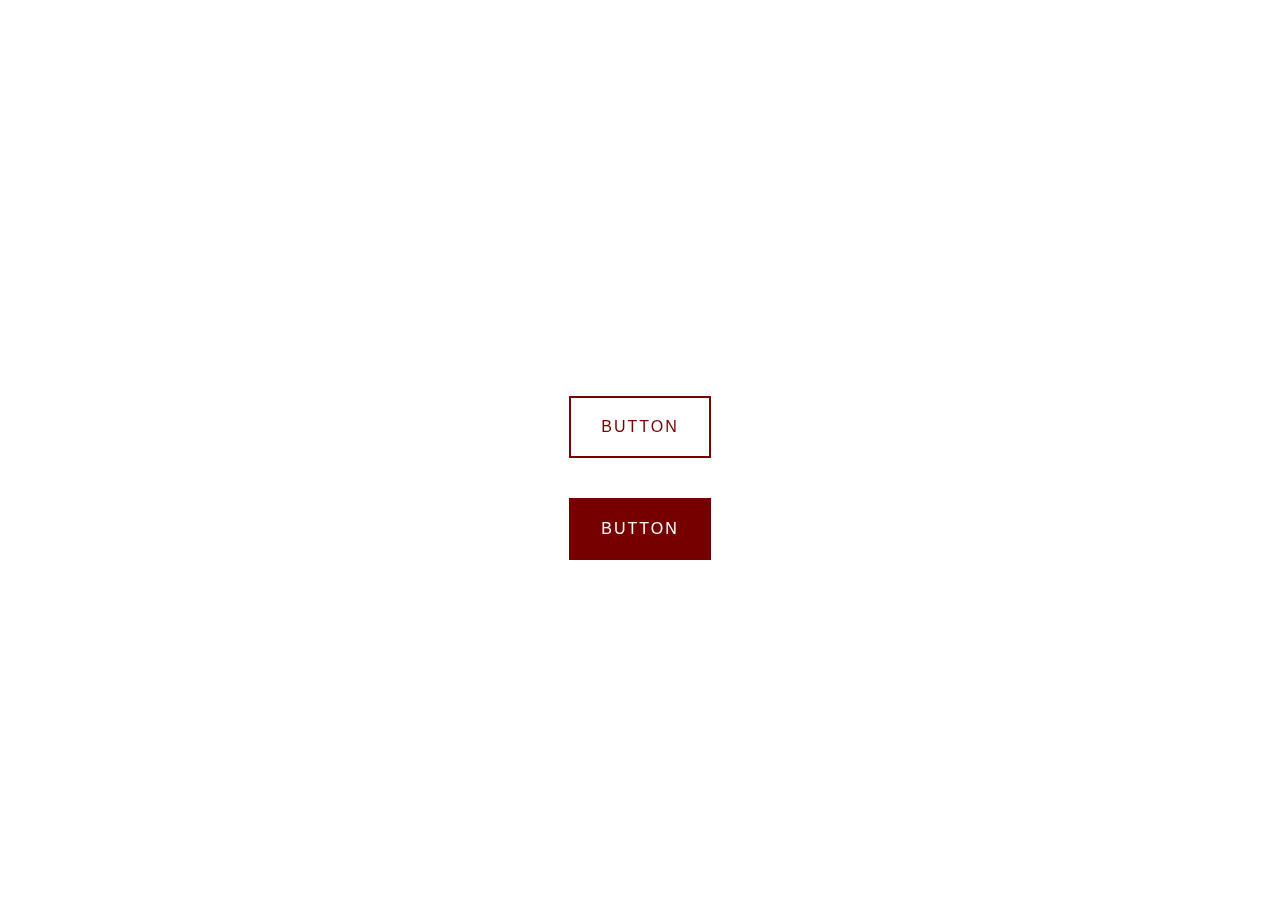
<file: direction-hover-button/index.html>
<!DOCTYPE html>
<html lang="en">
<head>
    <meta charset="UTF-8">
    <meta http-equiv="X-UA-Compatible" content="IE=edge">
    <meta name="viewport" content="width=device-width, initial-scale=1.0">
    <link rel="stylesheet" href="css/style.css">
    <title>Four directions button hover effect</title>
</head>
<body>
    <a class="out" href="#">Button</a>
    <a class="in" href="#">Button</a>
</body>
</html>
</file>
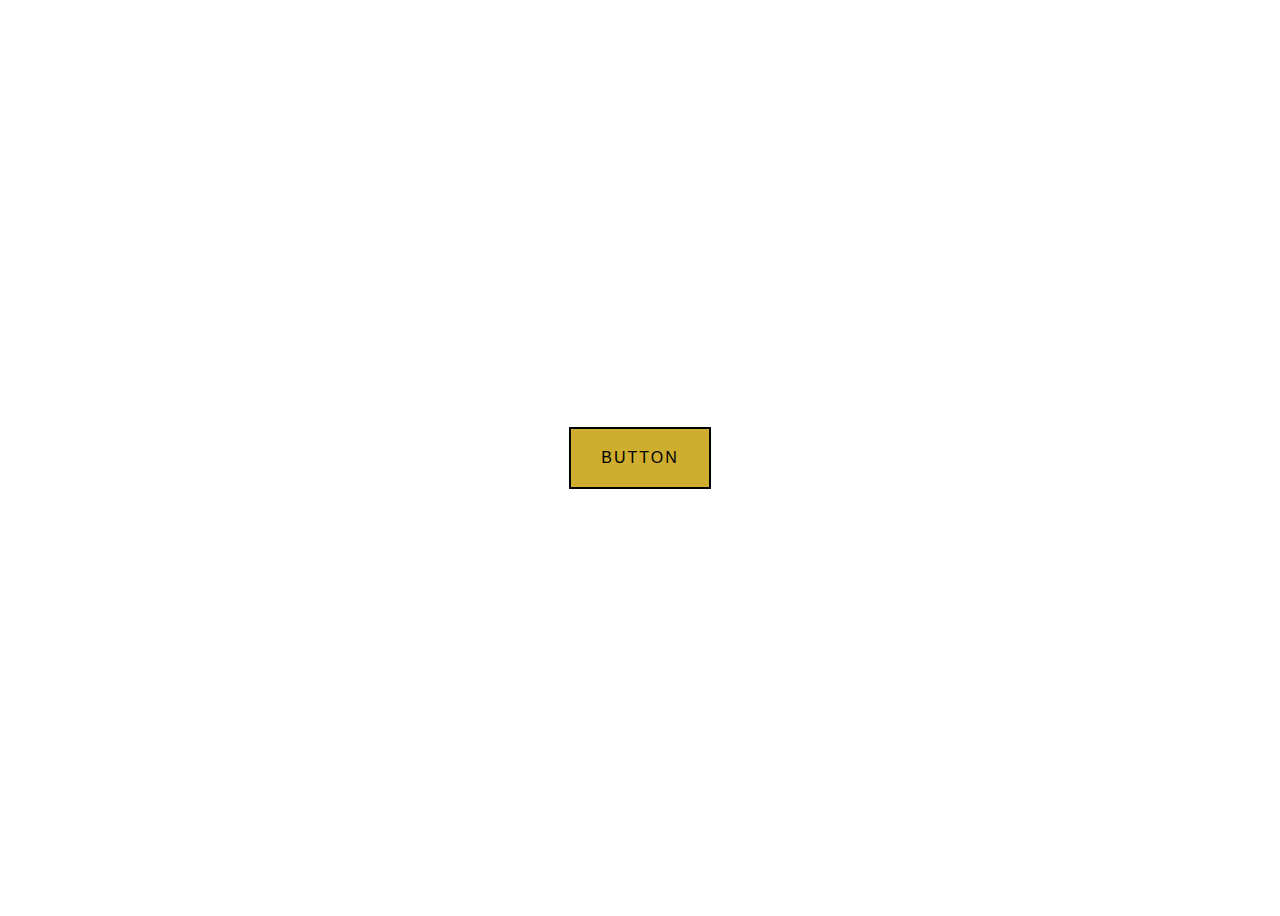
<file: glowing-button/index.html>
<!DOCTYPE html>
<html lang="en">

<head>
    <meta charset="UTF-8">
    <meta http-equiv="X-UA-Compatible" content="IE=edge">
    <meta name="viewport" content="width=device-width, initial-scale=1.0">
    <link rel="stylesheet" href="css/style.css">
    <title>Swipe and content change button</title>
</head>

<body>
    <a href="#">Button</a>
</body>

</html>
</file>
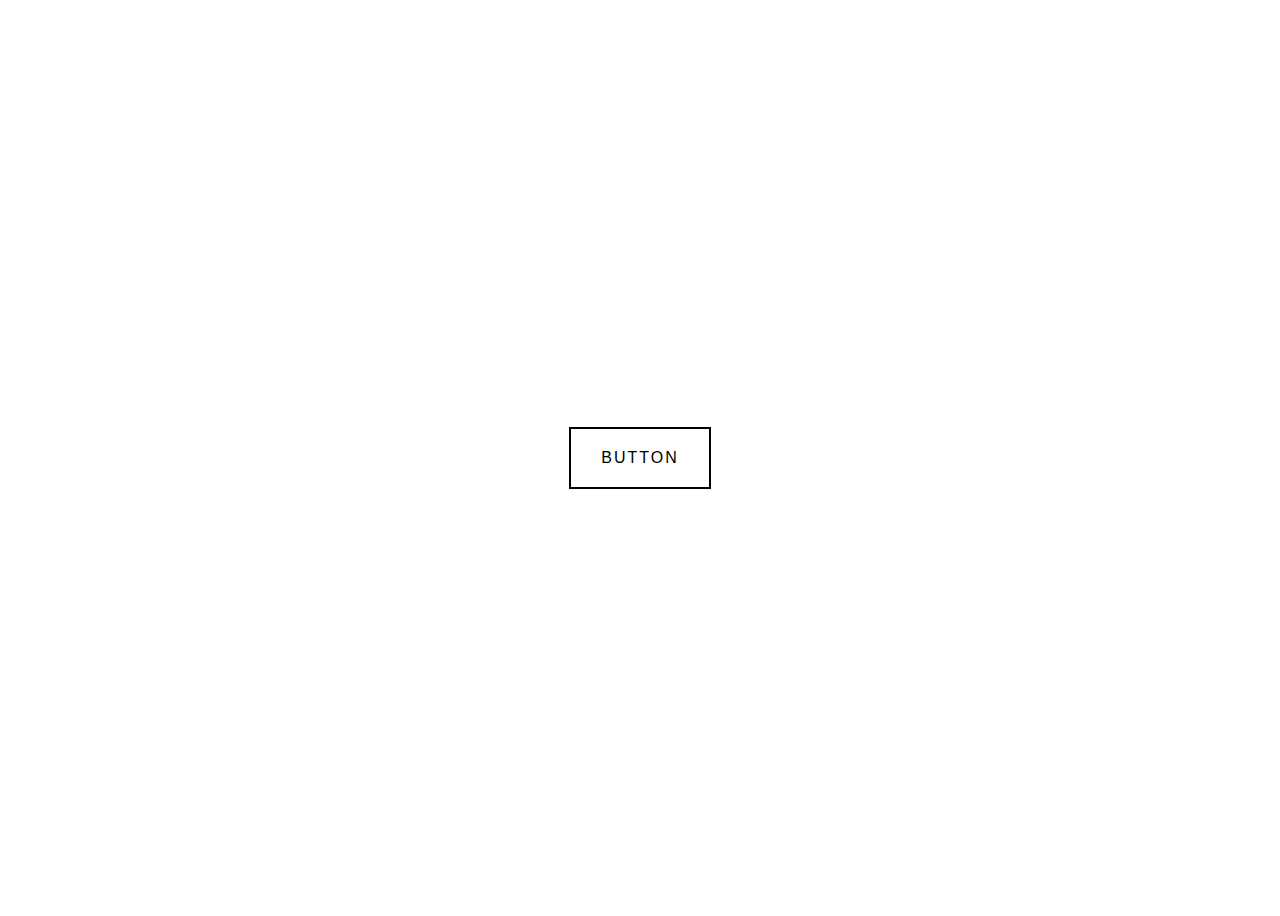
<file: rotating-button/index.html>
<!DOCTYPE html>
<html lang="en">

<head>
    <meta charset="UTF-8">
    <meta http-equiv="X-UA-Compatible" content="IE=edge">
    <meta name="viewport" content="width=device-width, initial-scale=1.0">
    <link rel="stylesheet" href="css/style.css">
    <title>Rotating Button Effect</title>
</head>

<body>

    <a href="#">Button</a>

</body>

</html>
</file>
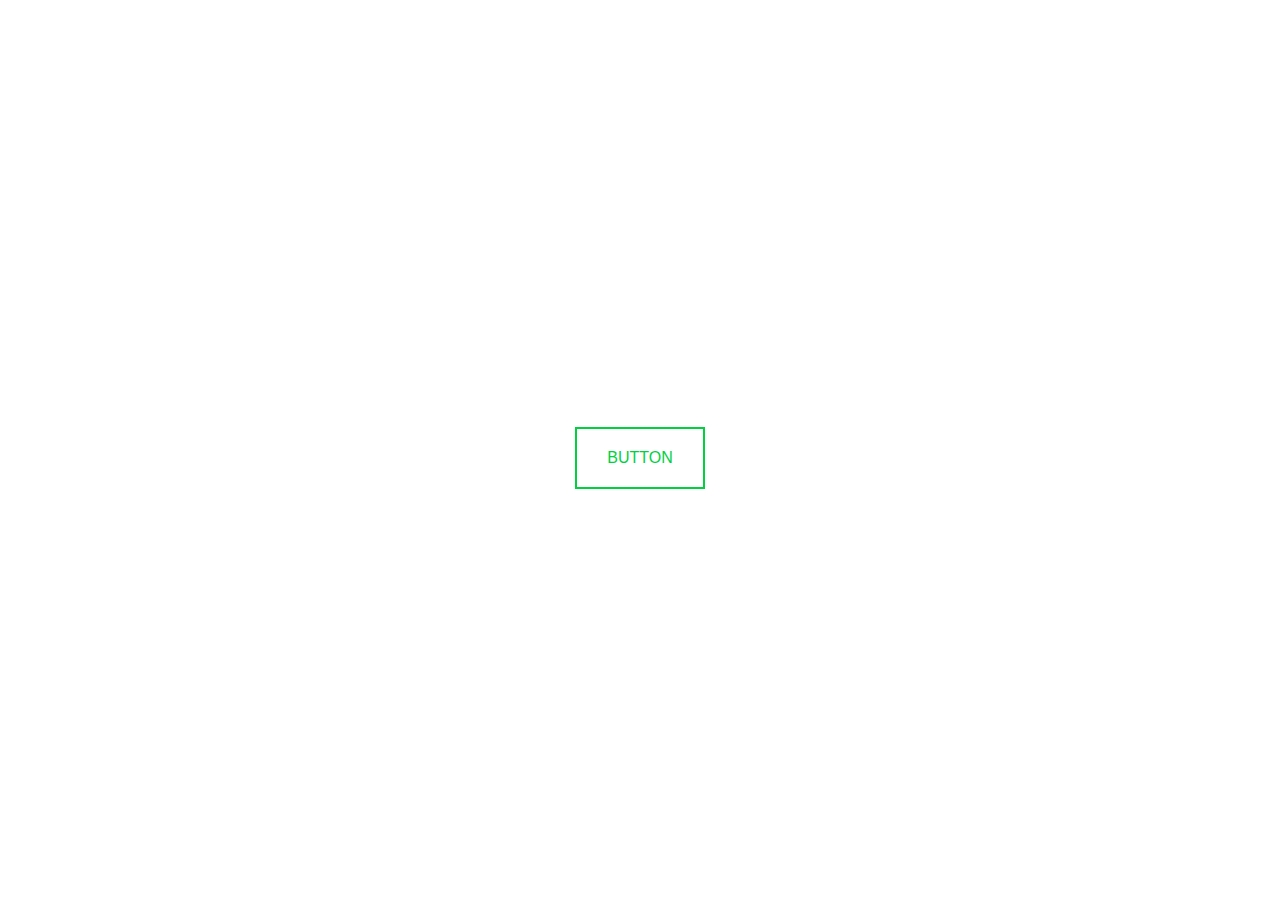
<file: stretching-button/index.html>
<!DOCTYPE html>
<html lang="en">
<head>
    <meta charset="UTF-8">
    <meta http-equiv="X-UA-Compatible" content="IE=edge">
    <meta name="viewport" content="width=device-width, initial-scale=1.0">
    <link rel="stylesheet" href="css/style.css">
    <title>Stretching button effect</title>
</head>
<body>
    <a href="#">Button</a>
</body>
</html>
</file>
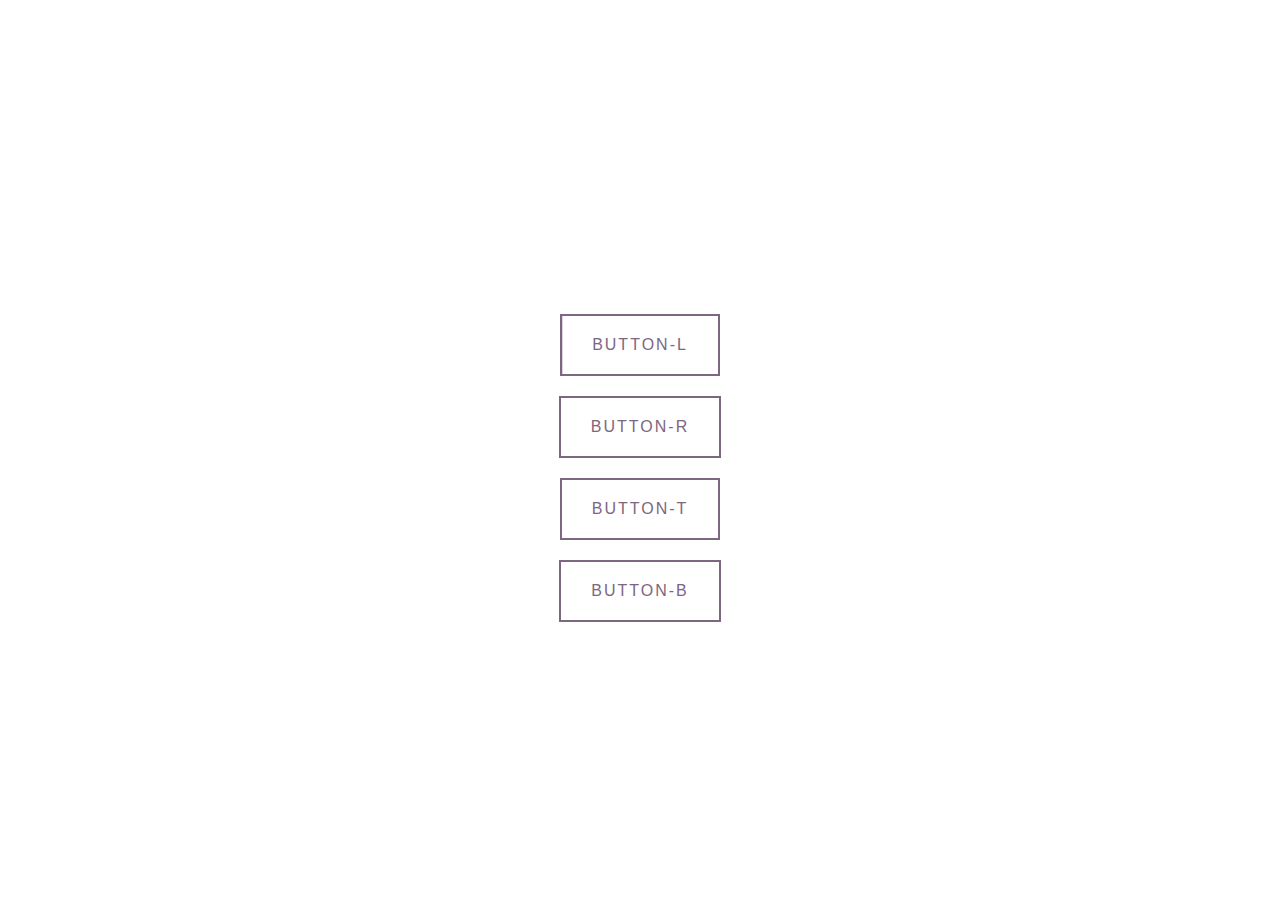
<file: swipe-button/index.html>
<!DOCTYPE html>
<html lang="en">

<head>
    <meta charset="UTF-8">
    <meta http-equiv="X-UA-Compatible" content="IE=edge">
    <meta name="viewport" content="width=device-width, initial-scale=1.0">
    <link rel="stylesheet" href="css/style.css">
    <title>Swipe Button Effect</title>
</head>

<body>

    <a class="left" href="#">Button-L</a>
    <a class="right" href="#">Button-R</a>
    <a class="top" href="#">Button-T</a>
    <a class="bottom" href="#">Button-B</a>

</body>

</html>
</file>
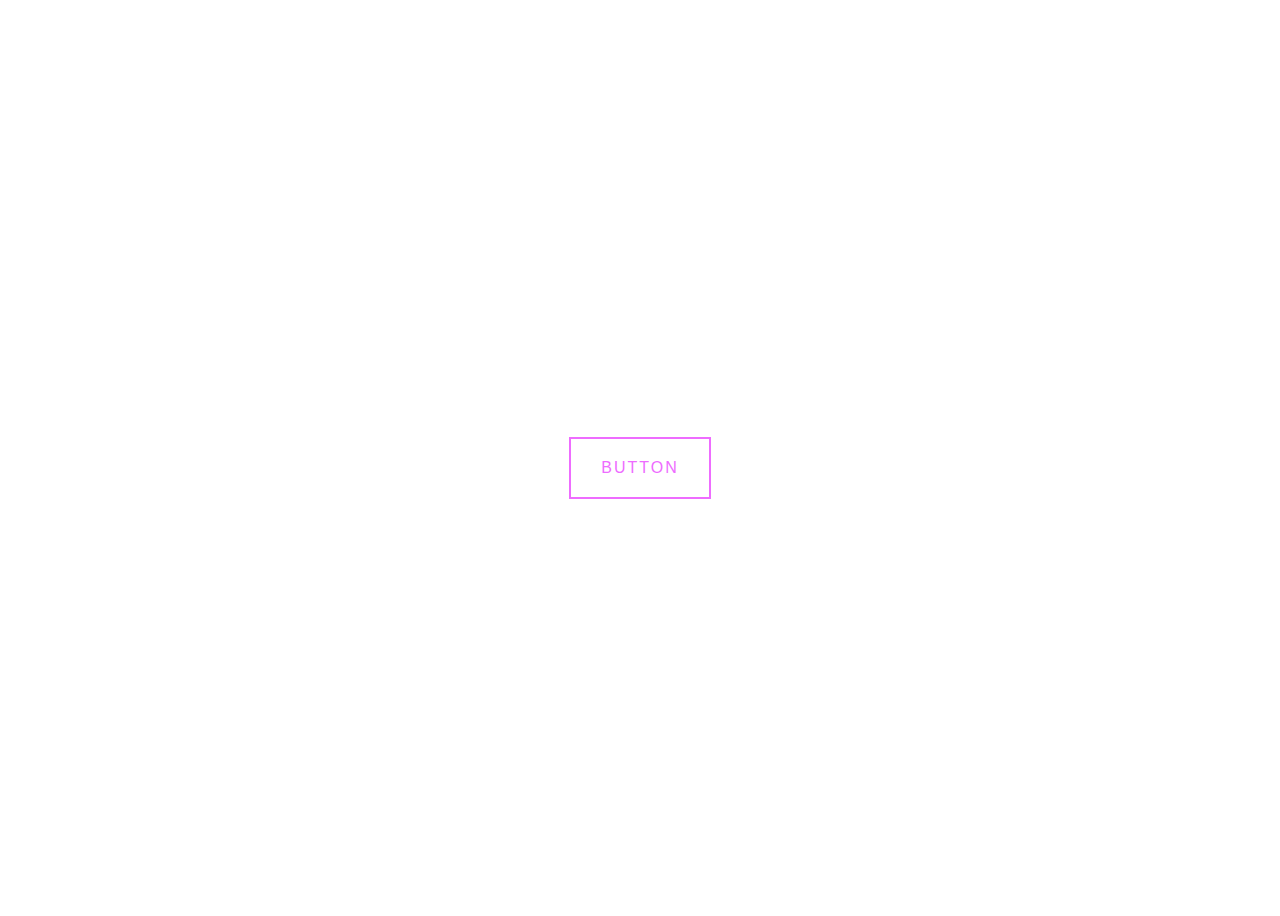
<file: swipe-content-change-button/index.html>
<!DOCTYPE html>
<html lang="en">
<head>
    <meta charset="UTF-8">
    <meta http-equiv="X-UA-Compatible" content="IE=edge">
    <meta name="viewport" content="width=device-width, initial-scale=1.0">
    <link rel="stylesheet" href="css/style.css">
    <title>Swipe and content change button</title>
</head>
<body>
    <a href="#">Button</a>
</body>
</html>
</file>
<file: direction-hover-button/css/style.css>
body {
    height: 100vh;
    display: flex;
    flex-direction: column;
    justify-content: center;
    align-items: center;
}

a {
    position: relative;
    text-decoration: none;
    margin-top: 40px;
    text-transform: uppercase;
    letter-spacing: 2px;
    padding: 20px 30px;
    font-family: sans-serif;
    border: 2px solid rgb(118, 0, 0);
    overflow: hidden;
    transition: 0.4s;
}

/* To the outside direction: */

.out {
    color: rgb(118, 0, 0);
}

.out::before {
    content: '';
    position: absolute;
    left: 0;
    top: 0;
    background-color: rgb(118, 0, 0);
    width: 100%;
    height: 100%;
    transition: 0.4s;
    transform: rotateX(90deg);
    z-index: -1;
}

.out::after {
    content: '';
    position: absolute;
    left: 0;
    top: 0;
    background-color: rgb(118, 0, 0);
    width: 100%;
    height: 100%;
    transition: 0.4s;
    transform: rotateY(90deg);
    z-index: -1;
}

.out:hover::before {
    transform: rotateX(0deg);
}

.out:hover::after {
    transform: rotateY(0deg);
}

.out:hover {
    color: #fff;
}

/* To the inside direction: */

.in {
    color: #fff;
}

.in::before {
    content: '';
    position: absolute;
    left: 0;
    top: 0;
    background-color: rgb(118, 0, 0);
    width: 100%;
    height: 100%;
    transition: 0.4s;
    transform: rotateX(0deg);
    z-index: -1;
}

.in::after {
    content: '';
    position: absolute;
    left: 0;
    top: 0;
    background-color: rgb(118, 0, 0);
    width: 100%;
    height: 100%;
    transition: 0.4s;
    transform: rotateY(0deg);
    z-index: -1;
}

.in:hover::before {
    transform: rotateX(90deg);
}

.in:hover::after {
    transform: rotateY(90deg);
}

a:hover {
    color: rgb(118, 0, 0);
}
</file>
<file: glowing-button/css/style.css>
body {
    height: 100vh;
    display: flex;
    justify-content: center;
    align-items: center;
}

a {
    position: relative;
    text-decoration: none;
    text-transform: uppercase;
    letter-spacing: 2px;
    color: #000;
    padding: 20px 30px;
    font-family: sans-serif;
    border: 2px solid #000;
    background-color: rgb(207, 173, 47);
    transition: all 0.7s;
    overflow: hidden;
}

a::before {
    content: '';
    position: absolute;
    top: 0;
    left: 0;
    background-color: #fff;
    box-shadow: 5px 5px 12px #fff;
    width: 120%;
    height: 20px;
    z-index: 100;
    transform: translateX(-100%) rotate(45deg);
    transition: all 0.7s;
}

a:hover::before {
    transform: translateX(100%) rotate(45deg);
}
</file>
<file: rotating-button/css/style.css>
body {
    height: 100vh;
    display: flex;
    justify-content: center;
    align-items: center;
}

a {
    position: relative;
    text-decoration: none;
    text-transform: uppercase;
    letter-spacing: 2px;
    color: #000;
    padding: 20px 30px;
    font-family: sans-serif;
    border: 2px solid #000;
    overflow: hidden;
}

a::before {
    content: '';
    position: absolute;
    left: 0;
    top: 0;
    background-color: lightgreen;
    width: 100%;
    height: 100%;
    z-index: -1;
    transform-origin: bottom left;
    transform: rotate(-90deg);
    transition: transform 0.5s;
}

a:hover::before {
    transform: rotate(0deg);
}
</file>
<file: stretching-button/css/style.css>
body {
    height: 100vh;
    display: flex;
    justify-content: center;
    align-items: center;
}

a {
    position: relative;
    text-decoration: none;
    text-transform: uppercase;
    color: #00d13f;
    padding: 20px 30px;
    font-family: sans-serif;
    border: 2px solid #00d13f;
    transition: all 0.3s;
}

a:hover {
    font-weight: 600;
    letter-spacing: 2px;
    border: 3px solid #00d13f;
}
</file>
<file: swipe-button/css/style.css>
body {
    height: 100vh;
    display: flex;
    flex-wrap: wrap;
    flex-direction: column;
    justify-content: center;
    align-items: center;
}

a {
    position: relative;
    margin-top: 20px;
    text-decoration: none;
    text-transform: uppercase;
    letter-spacing: 2px;
    color: rgb(125, 102, 128);
    padding: 20px 30px;
    font-family: sans-serif;
    border: 2px solid rgb(125, 102, 128);
    overflow: hidden;
    transition: all 0.4s;
}

a::before {
    content: '';
    position: absolute;
    top: 0;
    left: 0;
    width: 100%;
    height: 100%;
    background-color: rgb(125, 102, 128);
    z-index: -1;
    transition: all 0.4s;
}

.left::before {
    transform: translateX(-100%);
}

.right::before {
    transform: translateX(100%);
}

.top::before {
    transform: translateY(-100%);
}

.bottom::before {
    transform: translateY(100%);
}

a:hover::before {
    transform: translateX(0);
}

a:hover {
    color: #fff;
}
</file>
<file: swipe-content-change-button/css/style.css>
body {
    height: 100vh;
    display: flex;
    flex-wrap: wrap;
    flex-direction: column;
    justify-content: center;
    align-items: center;
}

a {
    position: relative;
    margin-top: 20px;
    text-decoration: none;
    text-transform: uppercase;
    letter-spacing: 2px;
    color: #ee6cff;
    padding: 20px 30px;
    font-family: sans-serif;
    border: 2px solid #ee6cff;
    overflow: hidden;
    transition: all 0.4s;
}

a::before {
    display: flex;
    justify-content: center;
    align-items: center;
    content: 'CHANGE!';
    font-family: sans-serif;
    letter-spacing: 2px;
    font-weight: 700;
    position: absolute;
    top: 0;
    left: 0;
    width: 100%;
    height: 100%;
    color: #fff;
    background-color: #ee6cff;
    transition: all 0.4s;
    transform: translateY(-100%);
}

a:hover::before {
    transform: translateY(0);
}
</file>
